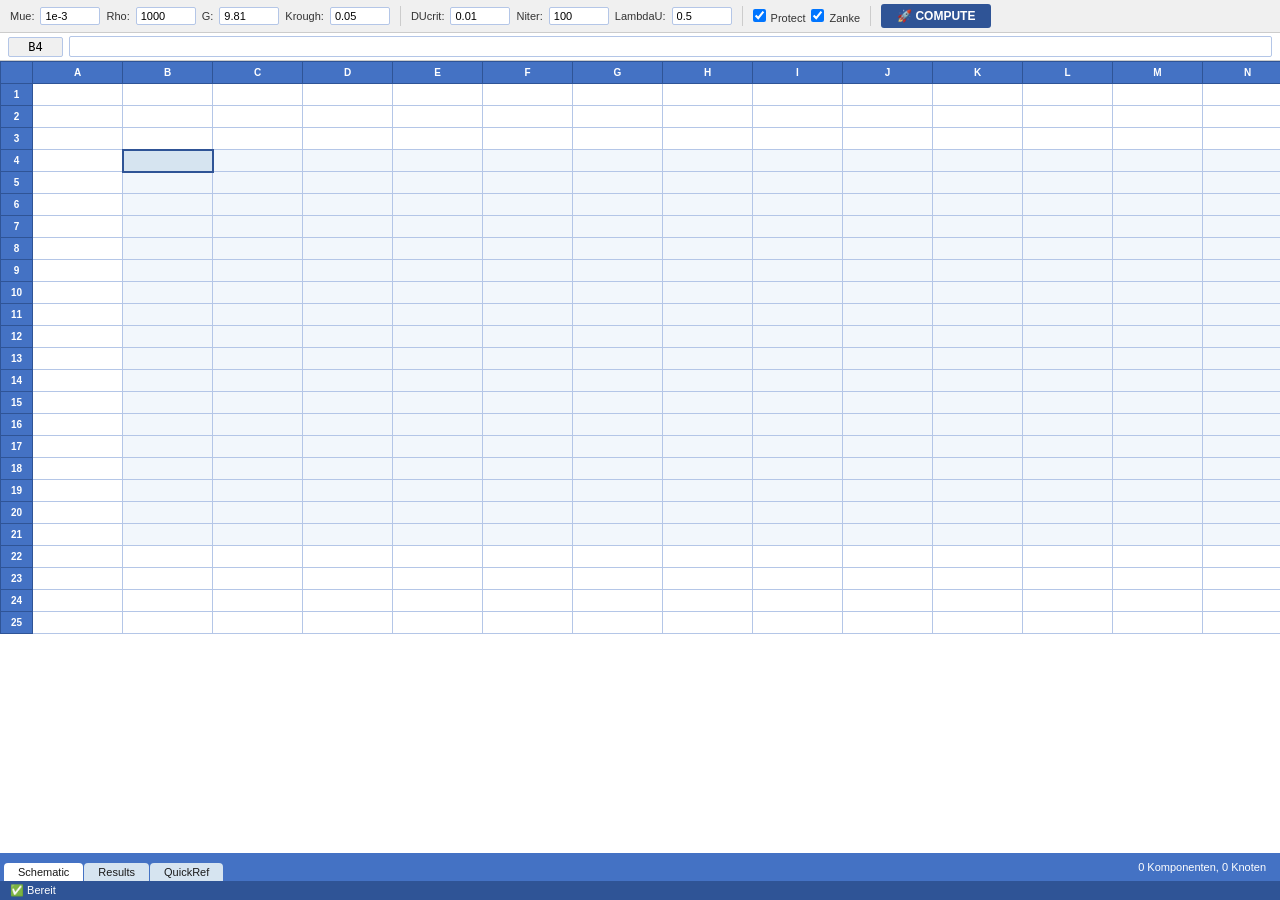
<file: index.html>
<!DOCTYPE html>
<html lang="de">
<head>
<meta charset="UTF-8">
<meta name="viewport" content="width=device-width, initial-scale=1.0">
<title>HYDRO_BLAST – Hydraulic Network Solver</title>
<style>
*{margin:0;padding:0;box-sizing:border-box}
body{font-family:'Segoe UI',Calibri,Arial,sans-serif;font-size:13px;background:#e8e8e8;height:100vh;display:flex;flex-direction:column;overflow:hidden}
.toolbar{background:#F0F0F0;padding:4px 10px;display:flex;align-items:center;gap:6px;border-bottom:1px solid #ccc;flex-wrap:wrap}
.toolbar label{font-size:11px;color:#333}
.toolbar input[type=text]{width:60px;padding:2px 4px;border:1px solid #B4C6E7;font-size:11px;border-radius:2px}
.toolbar input[type=checkbox]{margin-right:2px}
.toolbar .sep{width:1px;height:20px;background:#ccc;margin:0 4px}
.toolbar button.compute{background:#2F5496;color:#fff;border:none;padding:5px 16px;font-size:12px;font-weight:700;border-radius:3px;cursor:pointer}
.toolbar button.compute:hover{background:#3A66B5}
.formula-bar{background:#fff;padding:3px 8px;display:flex;align-items:center;gap:6px;border-bottom:1px solid #ccc}
.cell-ref{width:55px;text-align:center;font-family:Consolas,monospace;font-size:12px;border:1px solid #B4C6E7;padding:2px;background:#F0F0F0;border-radius:2px}
.formula-input{flex:1;padding:2px 6px;border:1px solid #B4C6E7;font-size:13px;border-radius:2px}
.grid-wrap{flex:1;overflow:auto;background:#fff}
table.grid{border-collapse:collapse;table-layout:fixed}
table.grid th{background:#4472C4;color:#fff;font-weight:700;font-size:10px;height:22px;width:90px;min-width:90px;border:1px solid #2F5496;position:sticky;top:0;z-index:2}
table.grid th:first-child{width:32px;min-width:32px;z-index:3;left:0}
table.grid td.rh{background:#4472C4;color:#fff;font-weight:700;font-size:10px;width:32px;min-width:32px;border:1px solid #2F5496;position:sticky;left:0;z-index:1;text-align:center}
table.grid td.c{height:22px;padding:1px 3px;font-family:Consolas,'Courier New',monospace;font-size:10px;border:1px solid #B4C6E7;text-align:center;cursor:cell;white-space:nowrap;overflow:hidden;text-overflow:ellipsis}
td.c:hover{outline:2px solid #4472C4;outline-offset:-1px}
td.c.sel{outline:2px solid #2F5496;outline-offset:-1px;background:#D6E4F0!important}
td.c.sch{background:#F2F7FC}
td.c.t-pipe{background:#DEEAF6;color:#1a3a5c}
td.c.t-pump{background:#BDD7EE;color:#0c447c}
td.c.t-node{background:#FFF2CC;color:#5a5000}
td.c.t-ground{background:#F2F2F2;color:#444}
td.c.t-wire{background:#E2EFDA;color:#888}
td.c.t-ptu{background:#FCE4D6;color:#712b13}
.tab-bar{background:#4472C4;display:flex;align-items:end;padding:0 4px;height:28px}
.tab{padding:3px 14px;font-size:11px;cursor:pointer;border-radius:4px 4px 0 0;margin-right:1px;background:#D6E4F0;color:#1a1a1a}
.tab.active{background:#fff}
.tab-info{margin-left:auto;color:#fff;font-size:11px;padding-right:10px;align-self:center}
.status{background:#2F5496;color:#fff;padding:3px 10px;font-size:11px}
</style>
</head>
<body>
<div class="toolbar">
<label>Mue:</label><input type="text" id="pMue" value="1e-3">
<label>Rho:</label><input type="text" id="pRho" value="1000">
<label>G:</label><input type="text" id="pG" value="9.81">
<label>Krough:</label><input type="text" id="pKrough" value="0.05">
<div class="sep"></div>
<label>DUcrit:</label><input type="text" id="pDUcrit" value="0.01">
<label>Niter:</label><input type="text" id="pNiter" value="100">
<label>LambdaU:</label><input type="text" id="pLambdaU" value="0.5">
<div class="sep"></div>
<label><input type="checkbox" id="pProtect" checked> Protect</label>
<label><input type="checkbox" id="pZanke" checked> Zanke</label>
<div class="sep"></div>
<button class="compute" onclick="compute()">🚀 COMPUTE</button>
</div>
<div class="formula-bar">
<input class="cell-ref" id="cellRef" value="B4" readonly>
<input class="formula-input" id="fi" onkeydown="handleFI(event)">
</div>
<div class="grid-wrap"><table class="grid" id="grid"></table></div>
<div class="tab-bar">
<div class="tab active" onclick="swTab(this,'Schematic')">Schematic</div>
<div class="tab" onclick="swTab(this,'Results')">Results</div>
<div class="tab" onclick="swTab(this,'QuickRef')">QuickRef</div>
<span class="tab-info" id="ti">0 Komponenten, 0 Knoten</span>
</div>
<div class="status" id="st">✅ Bereit</div>
<script>
const R=25,C=31,SR1=4,SR2=21,SC1=2,SC2=31;
let sr=4,sc=2,D={};
function cL(c){return c<=26?String.fromCharCode(64+c):String.fromCharCode(64+Math.floor((c-1)/26))+String.fromCharCode(64+(c-1)%26+1)}
function cn(r,c){return cL(c)+r}
function k(r,c){return r+','+c}
function cc(v,s){let l=s?'c sch':'c';if(!v)return l;let u=v.toUpperCase();if(u.startsWith('UPT')||u.startsWith('UPM'))return l+' t-ptu';let h=v[0];if(h==='P')return l+' t-pump';if(h==='R'||h==='U')return l+' t-pipe';if(h==='N')return l+' t-node';if(h==='S')return l+' t-ground';if('IWFTV'.includes(v.trim()))return l+' t-wire';return l}
function init(){let h='<thead><tr><th></th>';for(let c=1;c<=C;c++)h+=`<th>${cL(c)}</th>`;h+='</tr></thead><tbody>';for(let r=1;r<=R;r++){h+=`<tr><td class="rh">${r}</td>`;for(let c=1;c<=C;c++){let s=r>=SR1&&r<=SR2&&c>=SC1&&c<=SC2;h+=`<td class="${cc('',s)}" id="t${r}_${c}" onclick="sel(${r},${c})" ondblclick="ed(${r},${c})"></td>`}h+='</tr>'}h+='</tbody>';document.getElementById('grid').innerHTML=h;sel(4,2)}
function sel(r,c){rc(sr,sc);sr=r;sc=c;let t=document.getElementById(`t${r}_${c}`);if(t)t.classList.add('sel');document.getElementById('cellRef').value=cn(r,c);document.getElementById('fi').value=D[k(r,c)]||''}
function ed(r,c){sel(r,c);let i=document.getElementById('fi');i.focus();i.select()}
function cf(){let v=document.getElementById('fi').value.trim(),ky=k(sr,sc);if(v)D[ky]=v;else delete D[ky];rc(sr,sc);mv(1,0);ui()}
function xf(){document.getElementById('fi').value=D[k(sr,sc)]||''}
function rc(r,c){let t=document.getElementById(`t${r}_${c}`);if(!t)return;let v=D[k(r,c)]||'',s=r>=SR1&&r<=SR2&&c>=SC1&&c<=SC2;t.className=cc(v,s);t.textContent=v}
function mv(dr,dc){let nr=sr+dr,nc=sc+dc;if(nr>=1&&nr<=R&&nc>=1&&nc<=C)sel(nr,nc)}
function handleFI(e){if(e.key==='Enter'){cf();e.preventDefault()}if(e.key==='Tab'){cf();mv(0,1);e.preventDefault()}if(e.key==='Escape')xf()}
document.addEventListener('keydown',e=>{if(document.activeElement===document.getElementById('fi'))return;if(e.key==='ArrowUp'){mv(-1,0);e.preventDefault()}if(e.key==='ArrowDown'){mv(1,0);e.preventDefault()}if(e.key==='ArrowLeft'){mv(0,-1);e.preventDefault()}if(e.key==='ArrowRight'){mv(0,1);e.preventDefault()}if(e.key==='Delete'||e.key==='Backspace'){delete D[k(sr,sc)];document.getElementById('fi').value='';rc(sr,sc);ui()}if(e.key==='Enter'||e.key==='F2'){ed(sr,sc);e.preventDefault()}if(e.key.length===1&&!e.ctrlKey&&!e.metaKey){D[k(sr,sc)]='';document.getElementById('fi').value='';ed(sr,sc)}})
function swTab(el,n){document.querySelectorAll('.tab').forEach(t=>t.classList.remove('active'));el.classList.add('active');document.getElementById('st').textContent='Sheet: '+n}
function ui(){let co=0,ns=new Set();for(let ky in D){let[r,c]=ky.split(',').map(Number);if(r<SR1||r>SR2||c<SC1||c>SC2)continue;let v=D[ky].trim(),h=v[0];if('RPU'.includes(h))co++;if(h==='N'){let n=parseInt(v.substring(1));if(!isNaN(n))ns.add(n)}}document.getElementById('ti').textContent=`${co} Komponenten, ${ns.size} Knoten`}
function compute(){let co=0,ns=new Set();for(let ky in D){let[r,c]=ky.split(',').map(Number);if(r<SR1||r>SR2||c<SC1||c>SC2)continue;let v=D[ky].trim(),h=v[0];if('RPU'.includes(h))co++;if(h==='N'){let n=parseInt(v.substring(1));if(!isNaN(n))ns.add(n)}}let mx=ns.size>0?Math.max(...ns):0;alert(`🚀 Schematic:\n\n${co} Komponenten\n${ns.size} Knoten (N01–N${String(mx).padStart(2,'0')})\n\nSolver: Desktop-Version (GUI.py)`);document.getElementById('st').textContent=`🚀 ${co} Komp., ${ns.size} Knoten`}
init()
</script>
</body>
</html>
</file>
